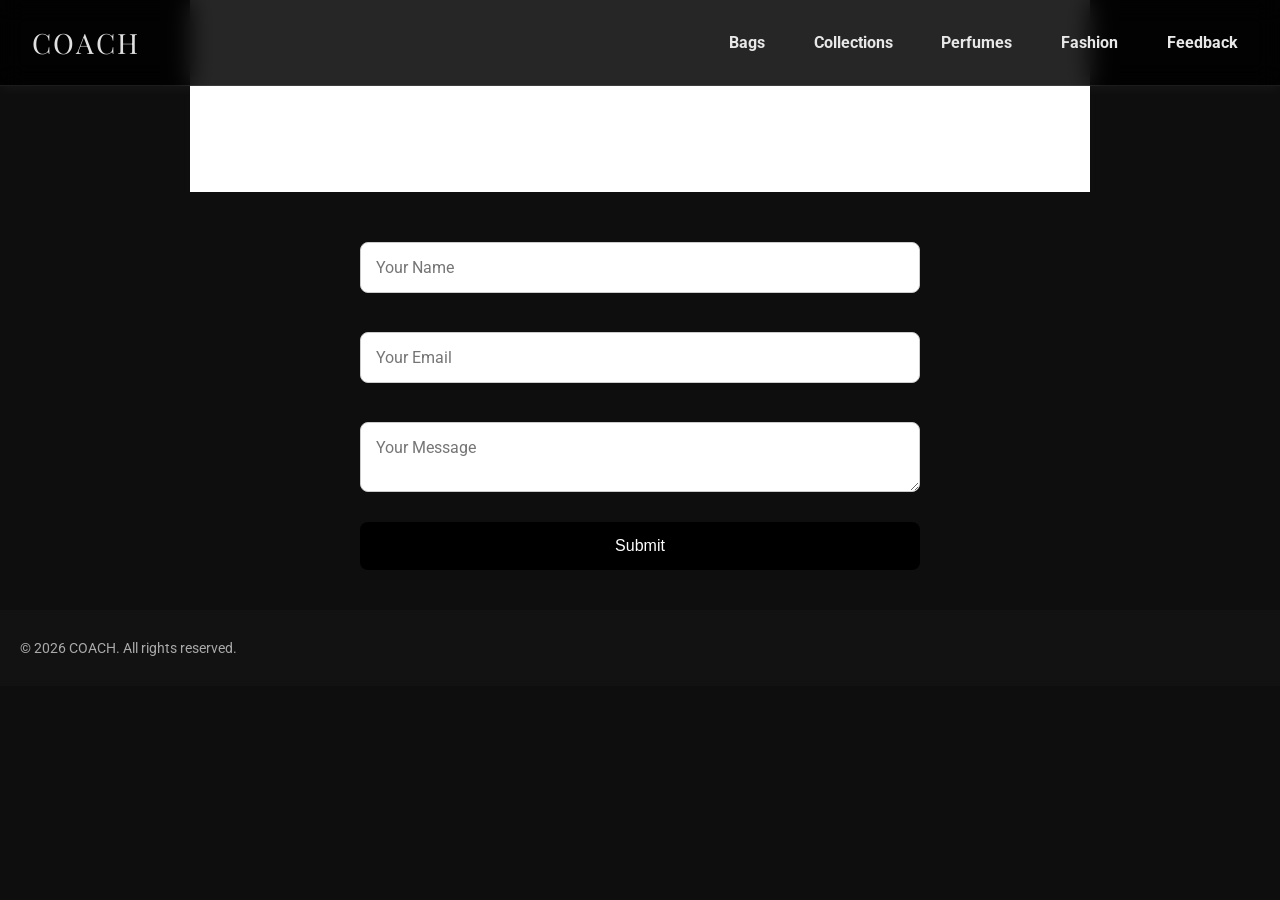
<file: feedback.html>
<!DOCTYPE html>
<html lang="en">
<head>
  <meta charset="UTF-8" />
  <meta name="viewport" content="width=device-width, initial-scale=1.0"/>
  <title>Feedback | Rolls-Royce</title>
  <link rel="stylesheet" href="style.css" />
  <link href="https://fonts.googleapis.com/css2?family=Playfair+Display:wght@700&family=Roboto&display=swap" rel="stylesheet">
</head>
<body>
    <nav class="navbar">
        <div class="logo">COACH</div>
           <ul class="nav-links">
        <li><a href="index.html">Bags</a></li>
        <li><a href="collections.html">Collections</a></li>
        <li><a href="perfumes.html">Perfumes</a></li>
        <li><a href="fashion.html">Fashion</a></li>
        <li><a href="feedback.html">Feedback</a></li>
      </ul>
    </nav>
</body>

<section class="luxury-feature reveal-on-scroll">
    <h1>Your Thoughts on Our Feedback</h1>
</section>


  <section class="feedback-section">
    <form class="feedback-form">
      <input type="text" placeholder="Your Name" required />
      <input type="email" placeholder="Your Email" required />
      <textarea placeholder="Your Message" required></textarea>
      <button type="submit">Submit</button>
    </form>

    <!-- Confirmation message -->
    <div id="confirmation-message" class="hidden-message">
      ✅ Thank you! We'll review your feedback shortly.
    </div>
  </section>
  <script>
    // Scroll-based reveal animation
    const reveals = document.querySelectorAll(".reveal-on-scroll");
  
    const revealOnScroll = () => {
      const triggerBottom = window.innerHeight * 0.85;
  
      reveals.forEach(el => {
        const top = el.getBoundingClientRect().top;
        if (top < triggerBottom) {
          el.classList.add("revealed");
        }
      });
    };
  
    window.addEventListener("scroll", revealOnScroll);
    window.addEventListener("load", revealOnScroll); // Trigger on page load too
  </script>

  <footer class="footer">
    <div class="container footer-flex">
      © 2026 COACH. All rights reserved.
      <div class="social-links">
        <a href="https://www.facebook.com/RollsRoyceMotorCars/"><i class="fab fa-facebook-f"></i></a>
        <a href="https://twitter.com/rollsroycecars"><i class="fab fa-twitter"></i></a>
        <a href="https://www.instagram.com/rollsroycecars/"><i class="fab fa-instagram"></i></a>
        <a href="https://www.youtube.com/user/RollsRoyceMotorCars"><i class="fab fa-youtube"></i></a>
      </div>
    </div>
  </footer>

  <script>
    document.querySelector('.feedback-form').addEventListener('submit', function (e) {
      e.preventDefault();
      document.getElementById('confirmation-message').style.display = 'block';
      this.reset();
    });
  </script>
</body>
</html>
</file>
<file: style.css>
* {
  margin: 0;
  padding: 0;
  box-sizing: border-box;
}

*{
  margin:0;
  padding:0;
  box-sizing:border-box;
}

body{
  font-family:'Roboto', sans-serif;
  background:#f8f5f2;
  color:#222;
  overflow-x:hidden;
}



.navbar{
  display:flex;
  justify-content:space-between;
  align-items:center;
  padding:20px 8%;
  position:absolute;
  width:100%;
  top:0;
  left:0;
  z-index:10;
}

.logo{
  font-size:2rem;
  font-family:'Playfair Display', serif;
  color:white;
  letter-spacing:3px;
}

.nav-links{
  display:flex;
  gap:30px;
  list-style:none;
}

.nav-links a{
  text-decoration:none;
  color:white;
  font-weight:500;
  transition:0.3s;
}

.nav-links a:hover{
  color:#d4af37;
}

/* =========================
   HERO SECTION
========================= */

.hero{
  height:100vh;
  background:
  linear-gradient(rgba(0,0,0,0.5), rgba(0,0,0,0.5)),
  url("image (1).JFIF") center/cover no-repeat;
  display:flex;
  justify-content:center;
  align-items:center;
  text-align:center;
  position:relative;
}

.hero-text h1{
  font-size:4rem;
  color:white;
  font-family:'Playfair Display', serif;
  margin-bottom:15px;
}

.hero-text p{
  color:#f1f1f1;
  font-size:1.2rem;
  letter-spacing:1px;
}

/* =========================
   CENTER SHOWCASE IMAGE
========================= */

.showcase{
  padding:100px 8%;
  display:flex;
  justify-content:center;
  align-items:center;
  background:white;
}

.image-container{
  position:relative;
  width:85%;
  max-width:1100px;
  overflow:hidden;
  border-radius:30px;
  box-shadow:0 15px 40px rgba(0,0,0,0.2);
  transition:0.5s ease;
}

.image-container img{
  width:100%;
  height:650px;
  object-fit:cover;
  display:block;
  transition:transform 0.6s ease;
}

/* Hover zoom effect */
.image-container:hover img{
  transform:scale(1.08);
}

/* Dark overlay */
.image-container::after{
  content:"";
  position:absolute;
  inset:0;
  background:linear-gradient(
    to top,
    rgba(0,0,0,0.7),
    rgba(0,0,0,0.1)
  );
}

/* Caption styling */
.image-caption{
  position:absolute;
  bottom:40px;
  left:40px;
  z-index:2;
  color:white;
}

.image-caption h2{
  font-size:3rem;
  font-family:'Playfair Display', serif;
  margin-bottom:10px;
}

.image-caption p{
  font-size:1.1rem;
  max-width:500px;
  line-height:1.6;
}

/* =========================
   SLIDER SECTION
========================= */

.model-slider-section{
  padding:80px 5%;
  background:#f4f0eb;
}

.section-title{
  text-align:center;
  font-size:2.8rem;
  margin-bottom:50px;
  font-family:'Playfair Display', serif;
}

.slider-container{
  overflow-x:auto;
  scroll-behavior:smooth;
}

.slider{
  display:flex;
  gap:25px;
  padding-bottom:20px;
}

.slide{
  min-width:280px;
  background:white;
  border-radius:20px;
  overflow:hidden;
  box-shadow:0 8px 20px rgba(0,0,0,0.1);
  transition:0.4s ease;
}

.slide:hover{
  transform:translateY(-10px);
}

.slide img{
  width:100%;
  height:320px;
  object-fit:cover;
}

.caption{
  padding:18px;
  text-align:center;
  font-weight:bold;
  font-size:1rem;
}

/* =========================
   LUXURY FEATURES
========================= */

.luxury-feature{
  padding:90px 10%;
  text-align:center;
  background:white;
  opacity:0;
  transform:translateY(50px);
  transition:1s ease;
}

.luxury-feature.revealed{
  opacity:1;
  transform:translateY(0);
}

.luxury-feature h2{
  font-size:2.7rem;
  margin-bottom:20px;
  font-family:'Playfair Display', serif;
}

.luxury-feature p{
  max-width:800px;
  margin:auto;
  line-height:1.8;
  font-size:1.1rem;
  color:#555;
}

.divider{
  width:120px;
  height:4px;
  background:#d4af37;
  margin:30px auto;
  border-radius:20px;
}

/* =========================
   GLASS CARDS
========================= */

.glass-section{
  padding:100px 8%;
  display:flex;
  justify-content:center;
  gap:40px;
  flex-wrap:wrap;
  background:
  linear-gradient(rgba(255,255,255,0.8), rgba(255,255,255,0.8)),
  url("image (5).JFIF") center/cover fixed;
}

.glass-card{
  width:350px;
  padding:40px;
  border-radius:25px;
  background:rgba(255,255,255,0.25);
  backdrop-filter:blur(12px);
  box-shadow:0 8px 30px rgba(0,0,0,0.1);
  border:1px solid rgba(255,255,255,0.3);
  transition:0.4s ease;
}

.glass-card:hover{
  transform:translateY(-10px);
}

.glass-card h3{
  margin-bottom:20px;
  font-size:1.8rem;
  font-family:'Playfair Display', serif;
}

.glass-card p{
  line-height:1.8;
  color:#333;
}

/* =========================
   FOOTER
========================= */

.footer{
  background:#111;
  color:white;
  padding:30px 8%;
}

.footer-flex{
  display:flex;
  justify-content:space-between;
  align-items:center;
  flex-wrap:wrap;
}

.social-links{
  display:flex;
  gap:18px;
}

.social-links a{
  color:white;
  font-size:1.2rem;
  transition:0.3s;
}

.social-links a:hover{
  color:#d4af37;
  transform:scale(1.2);
}


@media(max-width:900px){

  .hero-text h1{
    font-size:2.8rem;
  }

  .image-container img{
    height:450px;
  }

  .image-caption h2{
    font-size:2rem;
  }

  .glass-section{
    flex-direction:column;
    align-items:center;
  }

  .navbar{
    flex-direction:column;
    gap:15px;
  }

  .nav-links{
    flex-wrap:wrap;
    justify-content:center;
  }
}

@media(max-width:600px){

  .hero{
    height:80vh;
  }

  .hero-text h1{
    font-size:2.2rem;
  }

  .image-container{
    width:100%;
  }

  .image-container img{
    height:350px;
  }

  .image-caption{
    left:20px;
    bottom:20px;
  }

  .image-caption h2{
    font-size:1.5rem;
  }

  .section-title{
    font-size:2rem;
  }
}
*{
  margin:0;
  padding:0;
  box-sizing:border-box;
}

body{
  font-family:'Roboto',sans-serif;
  background:#050505;
  color:white;
  overflow-x:hidden;
}



.hero{
  min-height:100vh;
  background:
    linear-gradient(rgba(0,0,0,0.75),rgba(0,0,0,0.75)),
    url("OIP.webp");
  background-size:cover;
  background-position:center;
}



.navbar{
  width:100%;
  padding:25px 8%;
  display:flex;
  justify-content:space-between;
  align-items:center;
  position:fixed;
  top:0;
  z-index:1000;
  backdrop-filter:blur(12px);
}

.logo{
  font-size:2.3rem;
  color:#d4af37;
  font-family:'Playfair Display',serif;
  letter-spacing:3px;
}

.nav-links{
  display:flex;
  list-style:none;
  gap:30px;
}

.nav-links a{
  text-decoration:none;
  color:white;
  transition:0.4s;
  position:relative;
}

.nav-links a::after{
  content:"";
  width:0%;
  height:2px;
  background:#d4af37;
  position:absolute;
  left:0;
  bottom:-6px;
  transition:0.4s;
}

.nav-links a:hover::after{
  width:100%;
}

.nav-links a:hover{
  color:#d4af37;
}

/* HERO CONTENT */

.hero-content{
  display:flex;
  align-items:center;
  justify-content:space-between;
  padding:120px 8%;
  gap:50px;
  flex-wrap:wrap;
}

.hero-text{
  flex:1;
}

.luxury-tag{
  background:#d4af37;
  color:black;
  padding:10px 25px;
  border-radius:30px;
  font-size:0.9rem;
  font-weight:bold;
}

.hero-text h1{
  font-size:5rem;
  margin:30px 0;
  line-height:1.1;
  font-family:'Playfair Display',serif;
}

.hero-text p{
  line-height:1.9;
  color:#ddd;
  max-width:600px;
  margin-bottom:35px;
}

.hero-btn{
  display:inline-block;
  padding:16px 40px;
  background:#d4af37;
  color:black;
  text-decoration:none;
  border-radius:40px;
  font-weight:bold;
  transition:0.4s;
}

.hero-btn:hover{
  background:white;
  transform:translateY(-5px);
}

.hero-image{
  flex:1;
  text-align:center;
}

.hero-image img{
  width:100%;
  max-width:500px;
  border-radius:30px;
  box-shadow:0 20px 50px rgba(0,0,0,0.6);
}



.feature-section{
  display:grid;
  grid-template-columns:repeat(auto-fit,minmax(250px,1fr));
  gap:30px;
  padding:100px 8%;
  background:#0b0b0b;
}

.feature-box{
  background:#111;
  padding:40px;
  border-radius:25px;
  text-align:center;
  transition:0.4s;
}

.feature-box:hover{
  transform:translateY(-10px);
  background:#161616;
}

.feature-box i{
  font-size:3rem;
  color:#d4af37;
  margin-bottom:20px;
}

.feature-box h3{
  margin-bottom:15px;
  font-size:1.6rem;
  font-family:'Playfair Display',serif;
}

.feature-box p{
  line-height:1.8;
  color:#ccc;
}


.collection-section{
  padding:120px 8%;
}

.section-title{
  text-align:center;
  margin-bottom:70px;
}

.section-title h2{
  font-size:3rem;
  margin-bottom:15px;
  color:#d4af37;
  font-family:'Playfair Display',serif;
}

.section-title p{
  color:#ccc;
}

.collection-grid{
  display:grid;
  grid-template-columns:repeat(auto-fit,minmax(320px,1fr));
  gap:35px;
}

.collection-card{
  background:#111;
  border-radius:25px;
  overflow:hidden;
  transition:0.5s;
}

.collection-card:hover{
  transform:translateY(-12px);
}

.card-image img{
  width:100%;
  height:350px;
  object-fit:cover;
  transition:0.6s;
}

.collection-card:hover img{
  transform:scale(1.05);
}

.card-content{
  padding:30px;
}

.card-content h3{
  font-size:1.8rem;
  margin-bottom:15px;
  color:#d4af37;
  font-family:'Playfair Display',serif;
}

.card-content p{
  line-height:1.8;
  color:#ddd;
}



.luxury-banner{
  height:500px;
  background:url("th.webp");
  background-size:cover;
  background-position:center;
  position:relative;
  display:flex;
  align-items:center;
  justify-content:center;
}

.banner-overlay{
  position:absolute;
  inset:0;
  background:rgba(0,0,0,0.65);
}

.banner-text{
  position:relative;
  z-index:10;
  text-align:center;
}

.banner-text h2{
  font-size:4rem;
  margin-bottom:20px;
  font-family:'Playfair Display',serif;
}

.banner-text p{
  max-width:700px;
  line-height:1.9;
  color:#ddd;
}



.showcase-section{
  display:flex;
  align-items:center;
  justify-content:center;
  gap:60px;
  padding:120px 8%;
  flex-wrap:wrap;
}

.showcase-image{
  flex:1;
}

.showcase-image img{
  width:100%;
  border-radius:25px;
}

.showcase-text{
  flex:1;
}

.showcase-text h2{
  font-size:3rem;
  margin-bottom:25px;
  color:#d4af37;
  font-family:'Playfair Display',serif;
}

.showcase-text p{
  line-height:1.9;
  margin-bottom:20px;
  color:#ddd;
}

.showcase-btn{
  display:inline-block;
  padding:16px 40px;
  background:#d4af37;
  color:black;
  border-radius:40px;
  text-decoration:none;
  font-weight:bold;
}


.gallery-section{
  display:grid;
  grid-template-columns:repeat(auto-fit,minmax(250px,1fr));
  gap:20px;
  padding:0 8% 120px;
}

.gallery-card{
  overflow:hidden;
  border-radius:25px;
}

.gallery-card img{
  width:100%;
  height:350px;
  object-fit:cover;
  transition:0.6s;
}

.gallery-card:hover img{
  transform:scale(1.08);
}



.footer{
  background:black;
  padding:80px 10%;
  text-align:center;
}

.footer-content h2{
  font-size:3rem;
  margin-bottom:15px;
  color:#d4af37;
  font-family:'Playfair Display',serif;
}

.social-icons{
  display:flex;
  justify-content:center;
  gap:20px;
  margin:35px 0;
}

.social-icons a{
  width:50px;
  height:50px;
  border-radius:50%;
  background:#151515;
  display:flex;
  align-items:center;
  justify-content:center;
  color:white;
  text-decoration:none;
  transition:0.4s;
}

.social-icons a:hover{
  background:#d4af37;
  color:black;
  transform:translateY(-5px);
}



@media(max-width:992px){

  .hero-text h1{
    font-size:3.5rem;
  }

}

@media(max-width:768px){

  .navbar{
    flex-direction:column;
    gap:20px;
  }

  .nav-links{
    flex-wrap:wrap;
    justify-content:center;
  }

  .hero-content,
  .showcase-section{
    flex-direction:column;
    text-align:center;
  }

  .hero-text h1{
    font-size:2.7rem;
  }

  .banner-text h2,
  .section-title h2,
  .showcase-text h2{
    font-size:2.2rem;
  }

}

body {
  font-family: 'Roboto', sans-serif;
  background: #0a0a0a;
  color: #fff;
}


.navbar {
  display: flex;
  justify-content: space-between;
  align-items: center;
  padding: 20px 60px;
  background: rgba(0, 0, 0, 0.4);
  position: fixed;
  width: 100%;
  top: 0;
  z-index: 100;
  backdrop-filter: blur(10px);
}


*{
  margin: 0;
  padding: 0;
  box-sizing: border-box;
}

body{
  font-family: 'Roboto', sans-serif;
  background: #0b0b0b;
  color: white;
  overflow-x: hidden;
}



.hero-header{
  min-height: 100vh;
  background:
    linear-gradient(rgba(0,0,0,0.75), rgba(0,0,0,0.75)),
    url("OIP.webp");
  background-size: cover;
  background-position: center;
  padding-bottom: 80px;
}

.navbar{
  width: 100%;
  padding: 25px 8%;
  display: flex;
  justify-content: space-between;
  align-items: center;
  background: rgba(0,0,0,0.45);
  backdrop-filter: blur(10px);
  position: sticky;
  top: 0;
  z-index: 1000;
}

.logo{
  font-size: 2.2rem;
  font-family: 'Playfair Display', serif;
  color: #d4af37;
  letter-spacing: 3px;
}

.nav-links{
  display: flex;
  list-style: none;
  gap: 30px;
}

.nav-links a{
  text-decoration: none;
  color: white;
  font-size: 1rem;
  transition: 0.4s;
  position: relative;
}

.nav-links a::after{
  content: "";
  width: 0%;
  height: 2px;
  background: #d4af37;
  position: absolute;
  left: 0;
  bottom: -5px;
  transition: 0.4s;
}

.nav-links a:hover::after{
  width: 100%;
}

.nav-links a:hover{
  color: #d4af37;
}



.hero-content{
  display: flex;
  justify-content: space-between;
  align-items: center;
  padding: 100px 8%;
  gap: 60px;
  flex-wrap: wrap;
}

.hero-text{
  flex: 1;
}

.hero-text h1{
  font-size: 4rem;
  line-height: 1.2;
  margin-bottom: 25px;
  font-family: 'Playfair Display', serif;
}

.hero-text p{
  font-size: 1.1rem;
  line-height: 1.9;
  color: #ddd;
  margin-bottom: 35px;
  max-width: 600px;
}

.hero-btn{
  display: inline-block;
  padding: 15px 40px;
  background: #d4af37;
  color: black;
  text-decoration: none;
  border-radius: 40px;
  font-weight: bold;
  transition: 0.4s;
}

.hero-btn:hover{
  background: white;
  transform: translateY(-5px);
}

.hero-image{
  flex: 1;
  text-align: center;
}

.hero-image img{
  width: 100%;
  max-width: 500px;
  border-radius: 25px;
  box-shadow: 0 15px 40px rgba(0,0,0,0.6);
  transition: 0.5s;
}

.hero-image img:hover{
  transform: scale(1.03);
}

/* =========================
   INTRO SECTION
========================= */

.intro-section{
  padding: 100px 10%;
  text-align: center;
  background: #111;
}

.intro-section h2{
  font-size: 3rem;
  margin-bottom: 25px;
  color: #d4af37;
  font-family: 'Playfair Display', serif;
}

.intro-section p{
  max-width: 800px;
  margin: auto;
  line-height: 1.9;
  color: #ddd;
  font-size: 1.05rem;
}

/* =========================
   GALLERY SECTION
========================= */

.gallery-section{
  padding: 100px 8%;
  background: #0d0d0d;
}

.gallery-grid{
  display: grid;
  grid-template-columns: repeat(auto-fit, minmax(280px,1fr));
  gap: 35px;
}

/* CARD */

.fashion-card{
  background: #151515;
  border-radius: 25px;
  overflow: hidden;
  transition: 0.5s ease;
  box-shadow: 0 10px 30px rgba(0,0,0,0.5);
}

.fashion-card:hover{
  transform: translateY(-10px);
  box-shadow: 0 15px 40px rgba(212,175,55,0.25);
}

.fashion-card img{
  width: 100%;
  height: 320px;
  object-fit: cover;
  transition: 0.5s;
}

.fashion-card:hover img{
  transform: scale(1.05);
}

.card-content{
  padding: 25px;
}

.card-content h3{
  font-size: 1.7rem;
  margin-bottom: 15px;
  color: #d4af37;
  font-family: 'Playfair Display', serif;
}

.card-content p{
  line-height: 1.8;
  color: #d5d5d5;
  font-size: 0.97rem;
}

/* =========================
   FEATURE SECTION
========================= */

.feature-section{
  padding: 100px 8%;
  display: flex;
  justify-content: space-between;
  align-items: center;
  gap: 60px;
  flex-wrap: wrap;
  background:
    linear-gradient(rgba(0,0,0,0.8), rgba(0,0,0,0.8)),
    url("th.webp");
  background-size: cover;
  background-position: center;
}

.feature-text{
  flex: 1;
}

.feature-text h2{
  font-size: 3rem;
  margin-bottom: 25px;
  font-family: 'Playfair Display', serif;
  color: #d4af37;
}

.feature-text p{
  line-height: 1.9;
  color: #ddd;
  font-size: 1.05rem;
  max-width: 600px;
}

.feature-image{
  flex: 1;
  text-align: center;
}

.feature-image img{
  width: 100%;
  max-width: 450px;
  border-radius: 25px;
  box-shadow: 0 15px 35px rgba(0,0,0,0.6);
}

/* =========================
   FOOTER
========================= */

.footer{
  background: black;
  padding: 80px 10%;
  text-align: center;
}

.footer-content h2{
  font-size: 2.8rem;
  color: #d4af37;
  margin-bottom: 15px;
  font-family: 'Playfair Display', serif;
}

.footer-content p{
  color: #ccc;
  margin-bottom: 20px;
}

.social-icons{
  display: flex;
  justify-content: center;
  gap: 20px;
  margin: 30px 0;
}

.social-icons a{
  width: 50px;
  height: 50px;
  border-radius: 50%;
  background: #1a1a1a;
  color: white;
  display: flex;
  justify-content: center;
  align-items: center;
  text-decoration: none;
  font-size: 1.2rem;
  transition: 0.4s;
}

.social-icons a:hover{
  background: #d4af37;
  color: black;
  transform: translateY(-5px);
}

.copyright{
  margin-top: 20px;
  color: #888;
  font-size: 0.95rem;
}

/* =========================
   RESPONSIVE DESIGN
========================= */

@media(max-width: 992px){

  .hero-text h1{
    font-size: 3rem;
  }

  .feature-text h2{
    font-size: 2.5rem;
  }

}

@media(max-width: 768px){

  .navbar{
    flex-direction: column;
    gap: 20px;
    padding: 20px;
  }

  .nav-links{
    flex-wrap: wrap;
    justify-content: center;
  }

  .hero-content{
    flex-direction: column;
    text-align: center;
  }

  .hero-text p{
    margin: auto auto 30px;
  }

  .hero-text h1{
    font-size: 2.5rem;
  }

  .intro-section h2,
  .feature-text h2{
    font-size: 2rem;
  }

  .feature-section{
    flex-direction: column;
    text-align: center;
  }

}

.logo {
  font-family: 'Playfair Display', serif;
  font-size: 28px;
  color: #ccc;
  letter-spacing: 2px;
}

.nav-links {
  list-style: none;
  display: flex;
  gap: 25px;
}

.nav-links a {
  color: #eee;
  text-decoration: none;
  font-weight: bold;
  transition: color 0.3s;
}

.nav-links a:hover {
  color: #ccc;
}

.hero {
  height: 100vh;
  background: url('A_website_homepage_image_showcases_Rolls-Royce_bra.png') no-repeat center center/cover;
  position: relative;
  display: flex;
  align-items: center;
  justify-content: center;
  text-align: center;
}

.hero::after {
  content: "";
  position: absolute;
  top: 0; left: 0;
  width: 100%; height: 100%;
  background: rgba(0, 0, 0, 0.5);
}

.hero-text {
  position: relative;
  z-index: 10;
  color: #fff;
  animation: fadeIn 2s ease-out forwards;
}

.hero-text h1 {
  font-size: 3.5rem;
  font-family: 'Playfair Display', serif;
  margin-bottom: 15px;
}

.hero-text p {
  font-size: 1.2rem;
  letter-spacing: 1px;
}

@keyframes fadeIn {
  from { opacity: 0; transform: translateY(20px); }
  to { opacity: 1; transform: translateY(0); }
}

.showcase {
  padding: 60px 20px;
  background: #111;
  display: flex;
  justify-content: center;
  align-items: center;
}

.image-container {
  position: relative;
  max-width: 1000px;
}

.image-container img {
  width: 100%;
  border-radius: 10px;
  box-shadow: 0 0 40px rgba(255,255,255,0.1);
}

.image-caption {
  position: absolute;
  bottom: 30px;
  left: 30px;
  background: rgba(255,255,255,0.05);
  padding: 20px;
  border-radius: 10px;
  backdrop-filter: blur(8px);
}

.image-caption h2 {
  font-family: 'Playfair Display', serif;
  font-size: 24px;
  color: #fff;
}

.image-caption p {
  font-size: 16px;
  color: #ddd;
}

.glass-section {
  display: flex;
  flex-wrap: wrap;
  gap: 30px;
  justify-content: center;
  padding: 80px 40px;
  background: #0d0d0d;
}

.glass-card {
  background: rgba(255, 255, 255, 0.05);
  backdrop-filter: blur(12px);
  border-radius: 15px;
  padding: 30px;
  width: 300px;
  text-align: center;
  transition: transform 0.4s ease;
}

.glass-card:hover {
  transform: translateY(-10px);
}

.glass-card h3 {
  font-family: 'Playfair Display', serif;
  color: #ccc;
  font-size: 22px;
  margin-bottom: 10px;
}

.glass-card p {
  color: #bbb;
  font-size: 15px;
  line-height: 1.5;
}

footer {
  background: #080808;
  text-align: center;
  padding: 20px;
  color: #999;
  font-size: 14px;
}
/* Reset + Base */
* {
  margin: 0;
  padding: 0;
  box-sizing: border-box;
}

body {
  font-family: 'Roboto', sans-serif;
  background: #0a0a0a;
  color: #fff;
  scroll-behavior: smooth;
}

/* Frosted NavBar */
.navbar {
  display: flex;
  justify-content: space-between;
  align-items: center;
  padding: 20px 60px;
  background: rgba(255, 255, 255, 0.05);
  position: fixed;
  width: 100%;
  top: 0;
  z-index: 100;
  backdrop-filter: blur(12px);
  border-bottom: 1px solid rgba(255, 255, 255, 0.1);
  box-shadow: 0 2px 12px rgba(255,255,255,0.05);
}

.logo {
  font-family: 'Playfair Display', serif;
  font-size: 28px;
  color: #e0e0e0;
  letter-spacing: 2px;
}

.nav-links {
  list-style: none;
  display: flex;
  gap: 25px;
}

.nav-links a {
  color: #e8e8e8;
  text-decoration: none;
  font-weight: 500;
  padding: 5px 10px;
  border-radius: 6px;
  transition: all 0.3s ease;
}

.nav-links a:hover {
  background: linear-gradient(135deg, #ccc, #999);
  color: #000;
}

/* Hero Section */
.hero {
  height: 100vh;
  background: url('A_website_homepage_image_showcases_Rolls-Royce_bra.png') no-repeat center center/cover;
  display: flex;
  align-items: center;
  justify-content: center;
  text-align: center;
  position: relative;
  overflow: hidden;
}

.hero::before {
  content: "";
  position: absolute;
  top: 0; left: 0;
  width: 100%; height: 100%;
  background: rgba(0, 0, 0, 0.4);
  z-index: 1;
}

.hero-text {
  position: relative;
  z-index: 2;
  color: #fff;
  animation: fadeInUp 2s ease-out forwards;
  transform: translateY(20px);
  opacity: 0;
}

/* Cinematic Reveal */
.animated-title h1 span.reveal {
  display: inline-block;
  overflow: hidden;
  white-space: nowrap;
  animation: typing 3s steps(30, end), blink 0.75s step-end infinite;
  border-right: 2px solid rgba(255,255,255,0.5);
  font-size: 3.5rem;
  font-family: 'Playfair Display', serif;
}

.animated-title p {
  margin-top: 15px;
  font-size: 1.2rem;
  letter-spacing: 1px;
}

/* Keyframes */
@keyframes fadeInUp {
  to {
    transform: translateY(0);
    opacity: 1;
  }
}

@keyframes typing {
  from { width: 0; }
  to { width: 100%; }
}

@keyframes blink {
  50% { border-color: transparent; }
}
/* Section Titles */
.section-title {
  font-size: 2.5rem;
  text-align: center;
  margin: 100px 0 40px;
  font-family: 'Playfair Display', serif;
  color: #eee;
}

/* Slider */
.model-slider-section {
  background: #111;
  padding: 60px 20px;
}

.slider-container {
  overflow: hidden;
  max-width: 1000px;
  margin: auto;
  position: relative;
}

.slider {
  display: flex;
  gap: 30px;
  animation: scrollSlider 18s linear infinite;
}

.slide {
  min-width: 300px;
  position: relative;
  overflow: hidden;
  border-radius: 15px;
  box-shadow: 0 0 30px rgba(255,255,255,0.1);
}

.slide img {
  width: 100%;
  display: block;
  transition: transform 0.4s ease;
}

.slide:hover img {
  transform: scale(1.05);
}

.caption {
  position: absolute;
  bottom: 0;
  width: 100%;
  background: rgba(20, 20, 20, 0.6);
  padding: 10px;
  color: #f0f0f0;
  font-family: 'Roboto', sans-serif;
  font-weight: bold;
  text-align: center;
}

/* Slider Animation */
@keyframes scrollSlider {
  0% { transform: translateX(0); }
  100% { transform: translateX(-100%); }
}

/* Reveal Sections */
.luxury-feature {
  padding: 80px 40px;
  max-width: 900px;
  margin: auto;
  text-align: center;
  color: #eee;
  transform: translateY(50px);
  opacity: 0;
  transition: all 1s ease-out;
}

.luxury-feature h2 {
  font-size: 2.2rem;
  font-family: 'Playfair Display', serif;
  margin-bottom: 20px;
  color: #d0d0d0;
}

.luxury-feature p {
  font-size: 1.1rem;
  line-height: 1.6;
  color: #ccc;
}

.reveal-on-scroll.active {
  transform: translateY(0);
  opacity: 1;
}

/* Divider */
.divider {
  height: 3px;
  background: linear-gradient(to right, #aaa, #ccc, #aaa);
  margin: 60px auto;
  width: 60%;
  border-radius: 3px;
}
 /* Smooth scrolling across the page */
 html {
  scroll-behavior: smooth;
}

/* Section title underline animation */
.section-title {
  position: relative;
  font-size: 2.4rem;
  text-align: center;
  margin-bottom: 2rem;
}

.section-title::after {
  content: '';
  position: absolute;
  width: 60px;
  height: 4px;
  background: #999;
  bottom: -10px;
  left: 50%;
  transform: translateX(-50%);
  border-radius: 5px;
  animation: underlineGlow 2s infinite ease-in-out;
}

@keyframes underlineGlow {
  0%, 100% { background: #999; }
  50% { background: #ccc; }
}

/* Image hover glow */
.slide img, .image-container img {
  transition: transform 0.4s ease, box-shadow 0.4s ease;
}

.slide img:hover, .image-container img:hover {
  transform: scale(1.03);
  box-shadow: 0 0 20px rgba(255,255,255,0.2);
}

/* Fade-in animation on scroll */
.reveal-on-scroll {
  opacity: 0;
  transform: translateY(40px);
  transition: all 1s ease-out;
}

.reveal-on-scroll.revealed {
  opacity: 1;
  transform: translateY(0);
}

/* Hero text fade-in */
.hero-text {
  opacity: 0;
  transform: translateY(20px);
  animation: fadeInHero 2s ease forwards;
  animation-delay: 0.8s;
}

@keyframes fadeInHero {
  to {
    opacity: 1;
    transform: translateY(0);
  }
}
body {
  background-color: #000000;
  color: #ffffff;
  font-family: 'Roboto', sans-serif;
}

.heritage-intro,
.heritage-history,
.heritage-innovation,
.heritage-legacy {
  padding: 60px 20px;
  max-width: 1200px;
  margin: 0 auto;
}

.heritage-intro h2,
.heritage-history h2,
.heritage-innovation h2,
.heritage-legacy h2 {
  font-size: 2.8rem;
  color: #d0d0d0;
  font-family: 'Playfair Display', serif;
  margin-bottom: 20px;
  border-left: 4px solid #8faad6;
  padding-left: 16px;
}

.heritage-intro p,
.heritage-history p,
.heritage-innovation p,
.heritage-legacy p {
  font-size: 1.2rem;
  line-height: 1.9;
  color: #c9c9c9;
}

.heritage-history .history-content {
  display: flex;
  flex-wrap: wrap;
  gap: 40px;
  align-items: center;
  margin-top: 40px;
}

.history-text {
  flex: 1;
}

.history-image {
  flex: 1;
  text-align: center;
}

.history-image img {
  width: 100%;
  max-width: 500px;
  border-radius: 15px;
  box-shadow: 0 10px 30px rgba(255, 255, 255, 0.08);
  border: 1px solid #777;
}

.heritage-section {
  background: linear-gradient(145deg, #1a1a1a, #0f0f0f);
  padding: 40px 20px;
  border-top: 1px solid #333;
  border-bottom: 1px solid #333;
}

footer.footer {
  background-color: #121212;
  color: #aaa;
  padding: 30px 20px;
  text-align: center;
}

.footer .social-links a {
  color: #aaa;
  margin: 0 10px;
  transition: color 0.3s ease;
}

.footer .social-links a:hover {
  color: #8faad6; /* platinum blue hover */
}
.heritage-intro-video {
  position: relative;
  width: 100%;
  height: 85vh;
  overflow: hidden;
}

.bg-video {
  position: absolute;
  top: 0;
  left: 0;
  min-width: 100%;
  min-height: 100%;
  object-fit: cover;
  z-index: 1;
  filter: brightness(0.5) contrast(1.1);
}

.overlay-text {
  position: absolute;
  top: 50%;
  left: 50%;
  transform: translate(-50%, -50%);
  z-index: 2;
  text-align: center;
  padding: 1rem 2rem;
}

.overlay-text h2 {
  font-family: 'Playfair Display', serif;
  font-size: 4rem;
  color: rgba(255, 255, 255, 0.8);
  text-transform: uppercase;
  letter-spacing: 5px;
  background: rgba(255, 255, 255, 0.05);
  backdrop-filter: blur(8px);
  border-radius: 10px;
  padding: 20px 40px;
}
/* Global styles */
body {
  margin: 0;
  font-family: 'Roboto', sans-serif;
  color: #eee;
  background-color: #0e0e0e;
}

a {
  text-decoration: none;
  color: #d0d0d0;
  transition: color 0.3s ease;
}

a:hover {
  color: #ffffff;
}

h1, h2, h3 {
  font-family: 'Playfair Display', serif;
  color: #ffffff;
}

/* Navbar */
.navbar {
  display: flex;
  justify-content: space-between;
  align-items: center;
  padding: 1.5rem 2rem;
  background: rgba(0, 0, 0, 0.85);
}

.nav-links {
  list-style: none;
  display: flex;
  gap: 1.8rem;
}

.nav-links li a {
  font-weight: bold;
  position: relative;
}

.nav-links li a.active::after,
.nav-links li a:hover::after {
  content: '';
  position: absolute;
  width: 100%;
  height: 2px;
  background-color: #aaa;
  bottom: -4px;
  left: 0;
}

/* Hero Section */
.hero.smaller-hero {
  height: 60vh;
  background: url('craftsmanship-hero.jpg') no-repeat center center/cover;
  position: relative;
  display: flex;
  justify-content: center;
  align-items: center;
  text-align: center;
}

.hero-text h1 {
  font-size: 3.5rem;
  background: rgba(0, 0, 0, 0.6);
  padding: 0.5rem 1.5rem;
  border-radius: 10px;
}

.hero-text p {
  font-size: 1.2rem;
  color: #ccc;
  margin-top: 0.5rem;
}

/* Video Section */
.craftsmanship-video-section {
  position: relative;
  overflow: hidden;
  height: 70vh;
}

.craftsmanship-video {
  width: 100%;
  height: 100%;
  object-fit: cover;
  filter: brightness(60%);
}

.video-overlay-text {
  position: absolute;
  top: 50%;
  left: 50%;
  transform: translate(-50%, -50%);
  text-align: center;
  z-index: 2;
}

.video-overlay-text h2 {
  font-size: 2.8rem;
  background: rgba(255, 255, 255, 0.1);
  padding: 0.5rem 1rem;
  border-radius: 12px;
  color: #ffffff;
}

.video-overlay-text p {
  font-size: 1.1rem;
  color: #cccccc;
  margin-top: 0.6rem;
}

/* Content Section */
.craftsmanship-content {
  padding: 4rem 2rem;
  max-width: 1000px;
  margin: auto;
}

.craftsmanship-content h2 {
  font-size: 2.5rem;
  margin-bottom: 1rem;
  color: #f0f0f0;
}

.craftsmanship-content h3 {
  margin-top: 2rem;
  font-size: 1.8rem;
  color: #ddd;
}

.craftsmanship-content p {
  font-size: 1.1rem;
  line-height: 1.8;
  color: #bbb;
}

/* Footer */
.footer {
  background-color: #111;
  padding: 2rem;
  text-align: center;
}

.footer-flex {
  display: flex;
  justify-content: space-between;
  align-items: center;
  flex-wrap: wrap;
}

.footer p {
  margin: 0;
  color: #888;
}

.social-links a {
  margin: 0 0.5rem;
  font-size: 1.3rem;
  color: #999;
  transition: color 0.3s ease;
}

.social-links a:hover {
  color: #fff;
}
.image-gallery {
  display: flex;
  justify-content: center;
  flex-wrap: wrap;
  gap: 2rem;
  padding: 2rem 10%;
  background-color: #f0f0f0;
}

.image-gallery img {
  width: 300px;
  height: auto;
  border-radius: 12px;
  box-shadow: 0 10px 20px rgba(0,0,0,0.15);
  transition: transform 0.3s ease;
}

.image-gallery img:hover {
  transform: scale(1.05);
}

/* === BESPOKE PAGE === */

.bespoke-hero {
  background: url('images/bespoke-hero.webp') no-repeat center center/cover;
  height: 100vh;
  position: relative;
  color: white;
  display: flex;
  align-items: center;
  justify-content: center;
  text-align: center;
}

.bespoke-hero .transparent-overlay {
  background-color: rgba(0, 0, 0, 0.55);
  padding: 2rem 3rem;
  border-radius: 10px;
}

.bespoke-hero h1 {
  font-size: 4rem;
  font-family: 'Playfair Display', serif;
  margin-bottom: 1rem;
}

.bespoke-hero p {
  font-size: 1.5rem;
  font-family: 'Roboto', sans-serif;
  font-weight: 300;
}

/* Bespoke Content */
.bespoke-section {
  padding: 5rem 2rem;
  background-color: #f8f8f8;
  text-align: center;
}

.bespoke-section h2 {
  font-size: 3rem;
  color: #000;
  margin-bottom: 1rem;
  font-family: 'Playfair Display', serif;
}

.bespoke-section p {
  max-width: 900px;
  margin: 0 auto 3rem auto;
  color: #444;
  font-size: 1.2rem;
  line-height: 1.8;
  font-family: 'Roboto', sans-serif;
}

.bespoke-gallery {
  display: flex;
  justify-content: center;
  gap: 2rem;
  flex-wrap: wrap;
  margin-bottom: 3rem;
}

.bespoke-gallery img {
  width: 300px;
  height: auto;
  border-radius: 10px;
  box-shadow: 0 10px 30px rgba(0, 0, 0, 0.2);
  transition: transform 0.3s ease;
}

.bespoke-gallery img:hover {
  transform: scale(1.05);
}

.bespoke-quote {
  font-size: 1.5rem;
  font-style: italic;
  color: #333;
  background-color: #eaeaea;
  padding: 2rem;
  border-left: 5px solid #999;
  margin: 0 auto;
  max-width: 800px;
  font-family: 'Playfair Display', serif;
}

/* Mobile Responsive */
@media (max-width: 768px) {
  .bespoke-hero h1 {
    font-size: 2.5rem;
  }

  .bespoke-gallery {
    flex-direction: column;
    align-items: center;
  }

  .bespoke-gallery img {
    width: 90%;
  }
}
/* === FEEDBACK PAGE === */

.feedback-hero {
  background: url('images/feedback-hero.webp') no-repeat center center/cover;
  height: 90vh;
  display: flex;
  align-items: center;
  justify-content: center;
  position: relative;
}

.feedback-hero .overlay {
  background-color: rgba(0, 0, 0, 0.5);
  padding: 3rem 4rem;
  border-radius: 10px;
  text-align: center;
  color: white;
}

.feedback-hero h1 {
  font-size: 3.5rem;
  font-family: 'Playfair Display', serif;
  margin-bottom: 1rem;
}

.feedback-hero p {
  font-size: 1.4rem;
  font-family: 'Roboto', sans-serif;
}

.feedback-form-section {
  padding: 4rem 2rem;
  text-align: center;
  background-color: #f7f7f7;
}

.feedback-form-section h2 {
  font-size: 2.5rem;
  font-family: 'Playfair Display', serif;
  margin-bottom: 2rem;
}

.feedback-form {
  max-width: 600px;
  margin: 0 auto;
  display: flex;
  flex-direction: column;
  gap: 1.2rem;
}

.feedback-form input,
.feedback-form textarea {
  padding: 1rem;
  border: 1px solid #ccc;
  border-radius: 6px;
  font-size: 1rem;
  font-family: 'Roboto', sans-serif;
}

.feedback-form button {
  padding: 1rem 2rem;
  background-color: #000;
  color: white;
  border: none;
  border-radius: 6px;
  font-size: 1.1rem;
  cursor: pointer;
  transition: background-color 0.3s ease;
}

.feedback-form button:hover {
  background-color: #333;
}

/* Mobile Responsive */
@media (max-width: 768px) {
  .feedback-hero h1 {
    font-size: 2.2rem;
  }

  .feedback-hero p {
    font-size: 1.1rem;
  }

  .feedback-form {
    padding: 0 1rem;
  }
}
.feedback-header {
  background-color: #000;
  color: #fff;
  text-align: center;
  padding: 60px 20px 30px;
  font-family: 'Playfair Display', serif;
}

.feedback-section {
  padding: 40px 20px;
  max-width: 600px;
  margin: 0 auto;
}

.feedback-form input,
.feedback-form textarea {
  width: 100%;
  padding: 15px;
  margin: 10px 0;
  border: 1px solid #ccc;
  border-radius: 8px;
  font-size: 1rem;
  font-family: 'Roboto', sans-serif;
}

.feedback-form button {
  background-color: #000;
  color: #fff;
  border: none;
  padding: 15px 25px;
  font-size: 1rem;
  border-radius: 8px;
  cursor: pointer;
  transition: background-color 0.3s ease;
}

.feedback-form button:hover {
  background-color: #444;
}

.hidden-message {
  display: none;
  margin-top: 20px;
  font-size: 1.1rem;
  color: #00cc88;
  font-weight: 500;
  text-align: center;
  animation: fadeIn 0.6s ease-in-out;
}

@keyframes fadeIn {
  from { opacity: 0; transform: translateY(10px); }
  to { opacity: 1; transform: translateY(0); }
}
</file>
